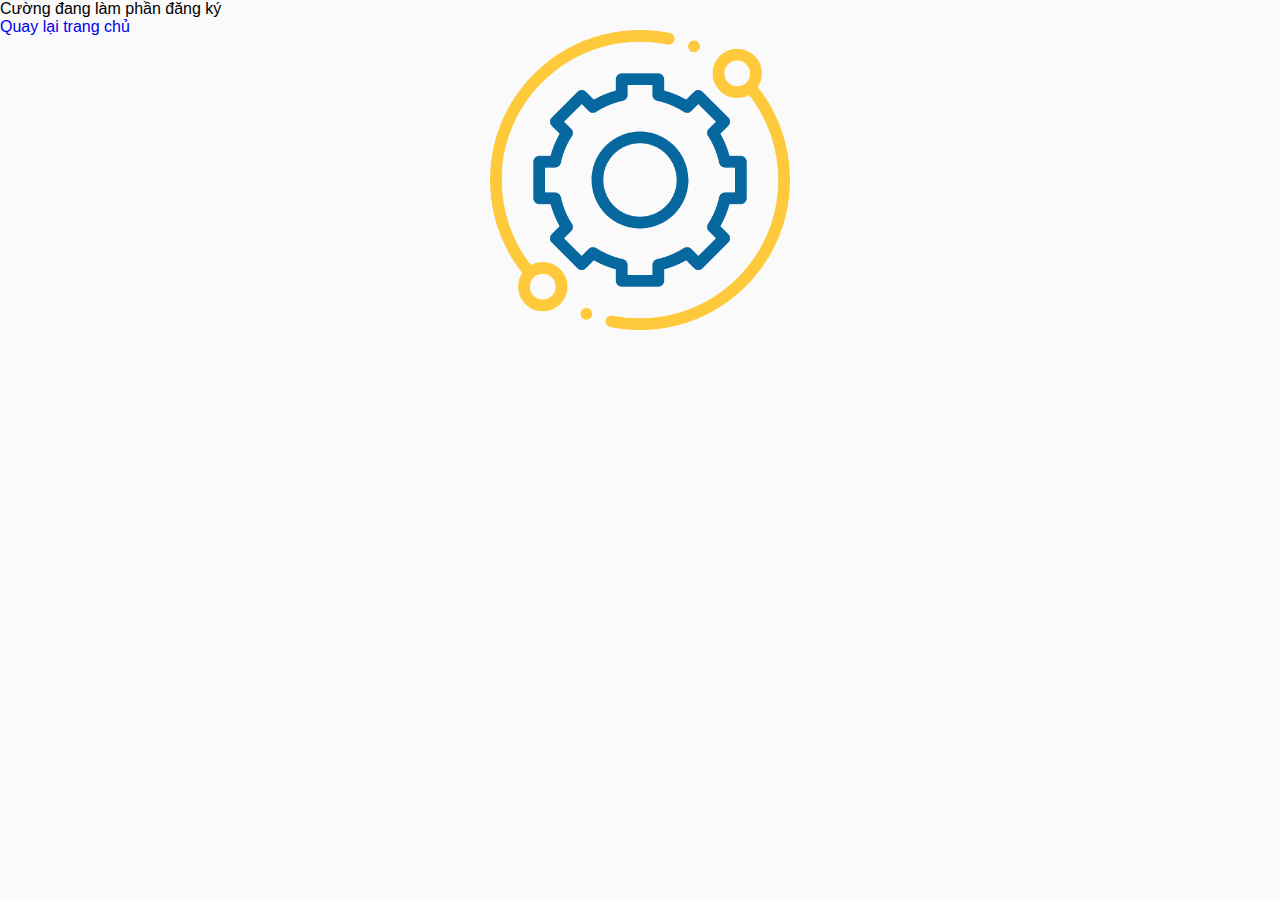
<file: register.html>
<!DOCTYPE html>
<html lang="en">

<head>
    <meta charset="UTF-8">
    <meta name="viewport" content="width=device-width, initial-scale=1.0">
    <link rel="stylesheet" href="./assets/css/base.css">
    <link rel="stylesheet" href="./assets/css/register.css">
    <title>Document</title>
</head>

<body>
    <img src="./assets/img/support.png" alt="">
    <div class="content">
        <p>Cường đang làm phần đăng ký</p>
        <a href="./index.html">Quay lại trang chủ</a>
    </div>

</body>

</html>
</file>
<file: assets/css/base.css>
:root {
    --primary-text-color: #262626;
    --secondary-text-color: #8e8e8e;
    --primary-color: #FFC93C;
    --blackblue-color: #07689F;
    --secondblue-color: #40A8C4;
    --thirtblue-color: #A2D5F2;
    --primary-gray-color: #dadada;
    --bg-body-color: #FAFAFA;
}

* {
    margin: 0;
    padding: 0;
    box-sizing: border-box;
}

body {
    margin: 0;
    padding: 0;
    user-select: none;
    background: var(--bg-body-color);
    font-family: Calibri, sans-serif;
}

a,
a:hover {
    text-decoration: none!important;
}

li {
    list-style: none;
}

.bg-body {
    background: var(--bg-body-color);
}

.textarea {
    display: block;
    overflow: hidden;
    height: auto;
    min-height: 40px;
    line-height: 20px;
    border: 1px solid #ccc;
    font-family: inherit;
    font-size: inherit;
}

input[type=file],

/* FF, IE7+, chrome (except button) */

input[type=file]::-webkit-file-upload-button {
    /* chromes and blink button */
    cursor: pointer;
}
</file>
<file: assets/css/register.css>
img {
    position: absolute;
    display: block;
    height: 300px;
    left: calc(50% - 150px);
    margin-top: 30px;
}

.content {
    display: block;
    position: absolute;
    width: 100%;
    align-items: center;
    align-content: center;
}
</file>
